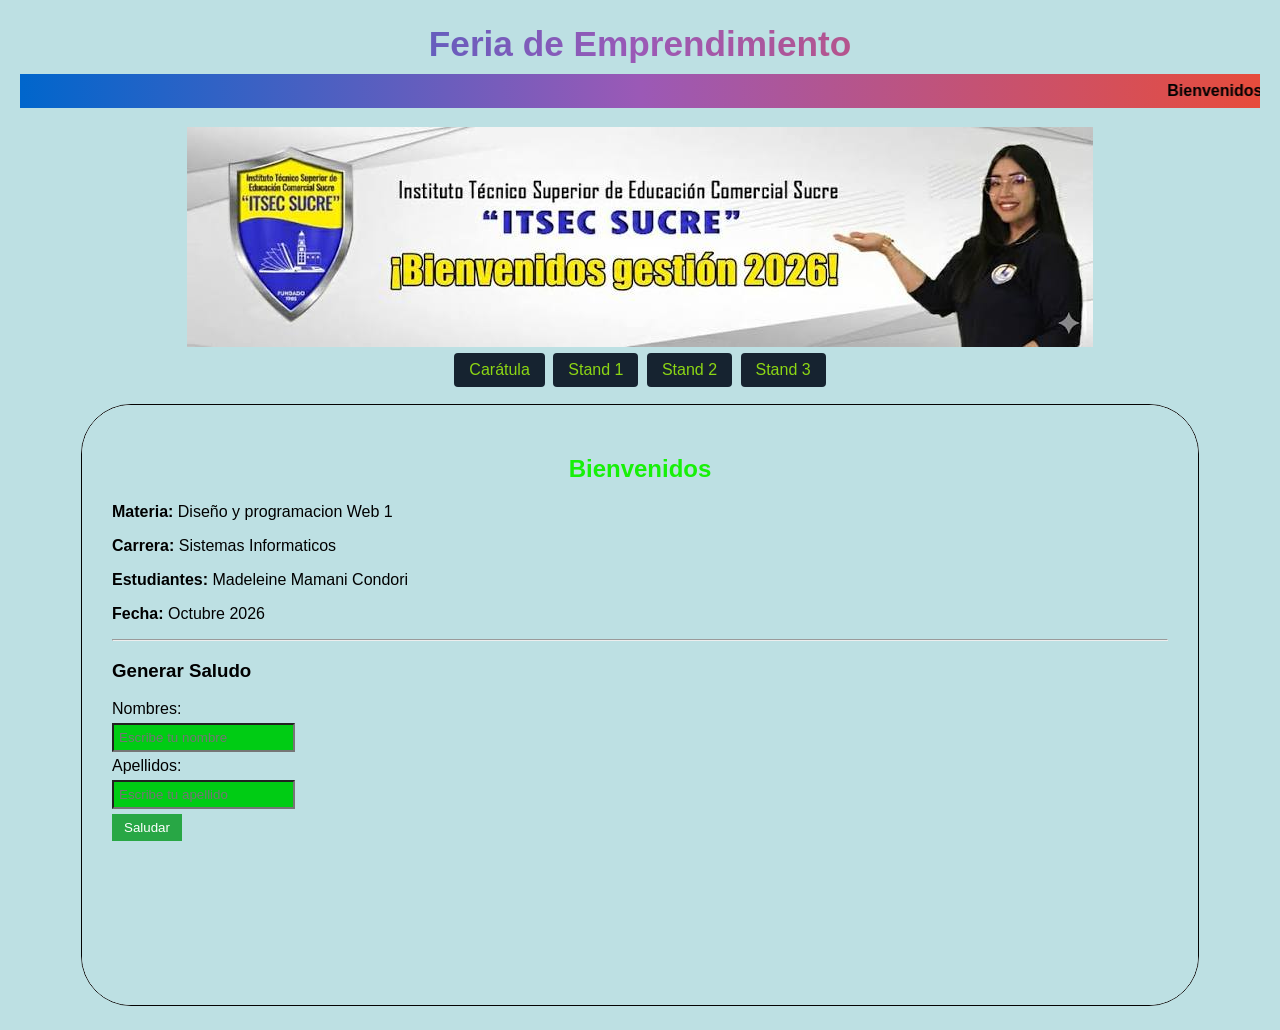
<file: index.html>
<!DOCTYPE html>
<html lang="es">
<head>
  <meta charset="UTF-8">
  <title>Feria de Emprendimiento ITSEC Sucre</title>
  <link rel="stylesheet" href="style.css">
</head>
<body>

  <h1>Feria de Emprendimiento</h1>

  <marquee class="mi-marquesina">
    Bienvenidos a nuestro sitio web de la feria de emprendimiento ITSEC SUCRE.
  </marquee>
    <center>
        <img src="itsec.jpg" alt="Logo">
    </center>
    

  <div class="menu-botones">
    <a href="caratula.html" target="mi_frame" class="boton">Carátula</a>
    <a href="stand1.html" target="mi_frame" class="boton">Stand 1</a>
    <a href="stand2.html" target="mi_frame" class="boton">Stand 2</a>
    <a href="stand3.html" target="mi_frame" class="boton">Stand 3</a>
  </div>

  <div class="contenedor-frame">
    <iframe name="mi_frame" src="caratula.html"></iframe>
  </div>
  
</body>
</html>
</file>
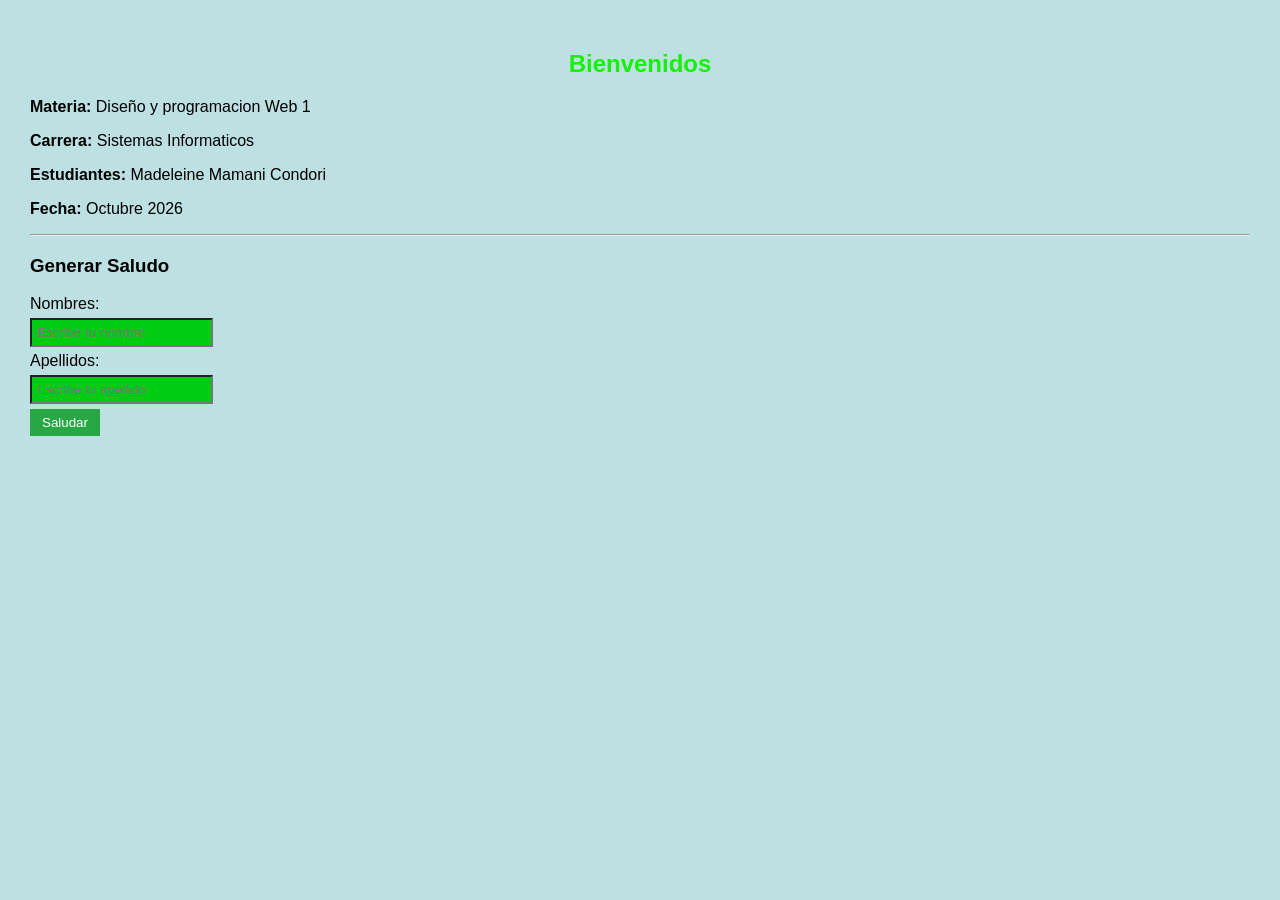
<file: caratula.html>
<!DOCTYPE html>
<html lang="es">
<head>
  <meta charset="UTF-8">
  <link rel="stylesheet" href="style.css">
</head>
<body >

  <div class="contenido">
    <center>
        <h2 style="color: rgb(23, 240, 8);">Bienvenidos</h2>
    </center>
    
    <p><strong>Materia:</strong> Diseño y programacion Web 1</p>
    <p><strong>Carrera:</strong> Sistemas Informaticos</p>
    <p><strong>Estudiantes:</strong> Madeleine Mamani Condori </p>
    <p><strong>Fecha:</strong> Octubre 2026</p>
    <HR>
    </HR>

    <h3>Generar Saludo</h3>
    
    <div class="formulario">
      <label for="campoNombres">Nombres:</label><br>
        <input type="text" id="campoNombres" placeholder="Escribe tu nombre"><br>

      <label for="campoApellidos">Apellidos:</label><br>
        <input type="text" id="campoApellidos" placeholder="Escribe tu apellido"><br>

      <button type="button" class="btn-saludo" onclick="mostrarSaludo()">Saludar</button>

  <p id="cajaMensaje"></p>
</div>

  

  <script src="javascript.js"></script>
</body>
</html>
</file>
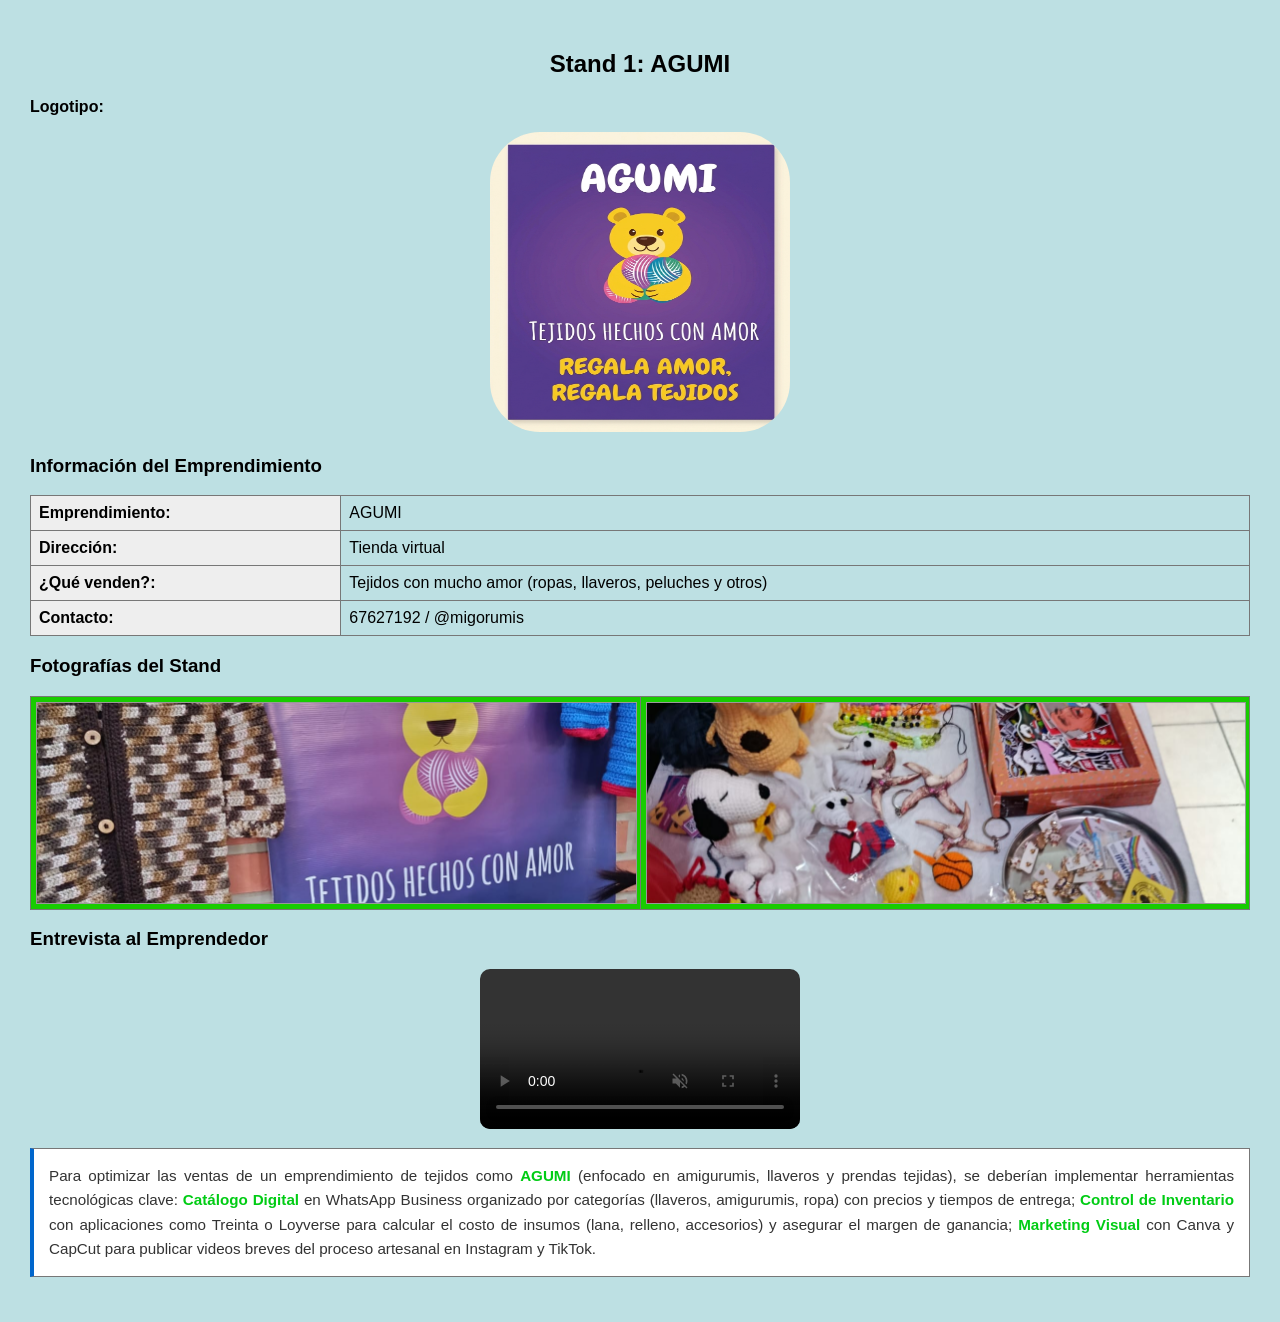
<file: stand1.html>
<!DOCTYPE html>
<html lang="es">
<head>
  <meta charset="UTF-8">
  <link rel="stylesheet" href="style.css">
</head>
<body>

  <div class="contenido">
    <center>
      <h2>Stand 1: AGUMI</h2>
    </center>
    
    <p><strong>Logotipo:</strong></p>
    <center>
      <img src="AGUMI.jpg" alt="Logo Stand 1" style="height: 300px; width: 300px; border-radius: 50px;"> 
    </center>

    <h3>Información del Emprendimiento</h3>
    <table>
      <tr>
        <th><label>Emprendimiento:</label></th>
        <td>AGUMI</td>
      </tr>
      <tr>
        <th><label>Dirección:</label></th>
        <td>Tienda virtual</td>
      </tr>
      <tr>
        <th><label>¿Qué venden?:</label></th>
        <td>Tejidos con mucho amor (ropas, llaveros, peluches y otros)</td>
      </tr>
      <tr>
        <th><label>Contacto:</label></th>
        <td>67627192 / @migorumis</td>
      </tr>
    </table>

    <h3>Fotografías del Stand</h3>
    <table class="tabla-galeria">
      <tr>
        <td>
          <img src="agumi.jpeg" alt="Foto 1 del stand">
        </td>
        <td>
          <img src="agumi 1.jpeg" alt="Foto 2 del stand">
        </td>
      </tr>
    </table>

    <h3>Entrevista al Emprendedor</h3>
    <center>
      <video src="agumi.mp4" controls width="320" muted loop ></video>
    </center>

    <p class="parrafo-herramientas">
      Para optimizar las ventas de un emprendimiento de tejidos como <strong>AGUMI</strong> (enfocado en amigurumis, llaveros y prendas tejidas), se deberían implementar herramientas tecnológicas clave: <strong>Catálogo Digital</strong> en WhatsApp Business organizado por categorías (llaveros, amigurumis, ropa) con precios y tiempos de entrega; <strong>Control de Inventario</strong> con aplicaciones como Treinta o Loyverse para calcular el costo de insumos (lana, relleno, accesorios) y asegurar el margen de ganancia; <strong>Marketing Visual</strong> con Canva y CapCut para publicar videos breves del proceso artesanal en Instagram y TikTok.
    </p>
       
  </div>

</body>
</html>
</file>
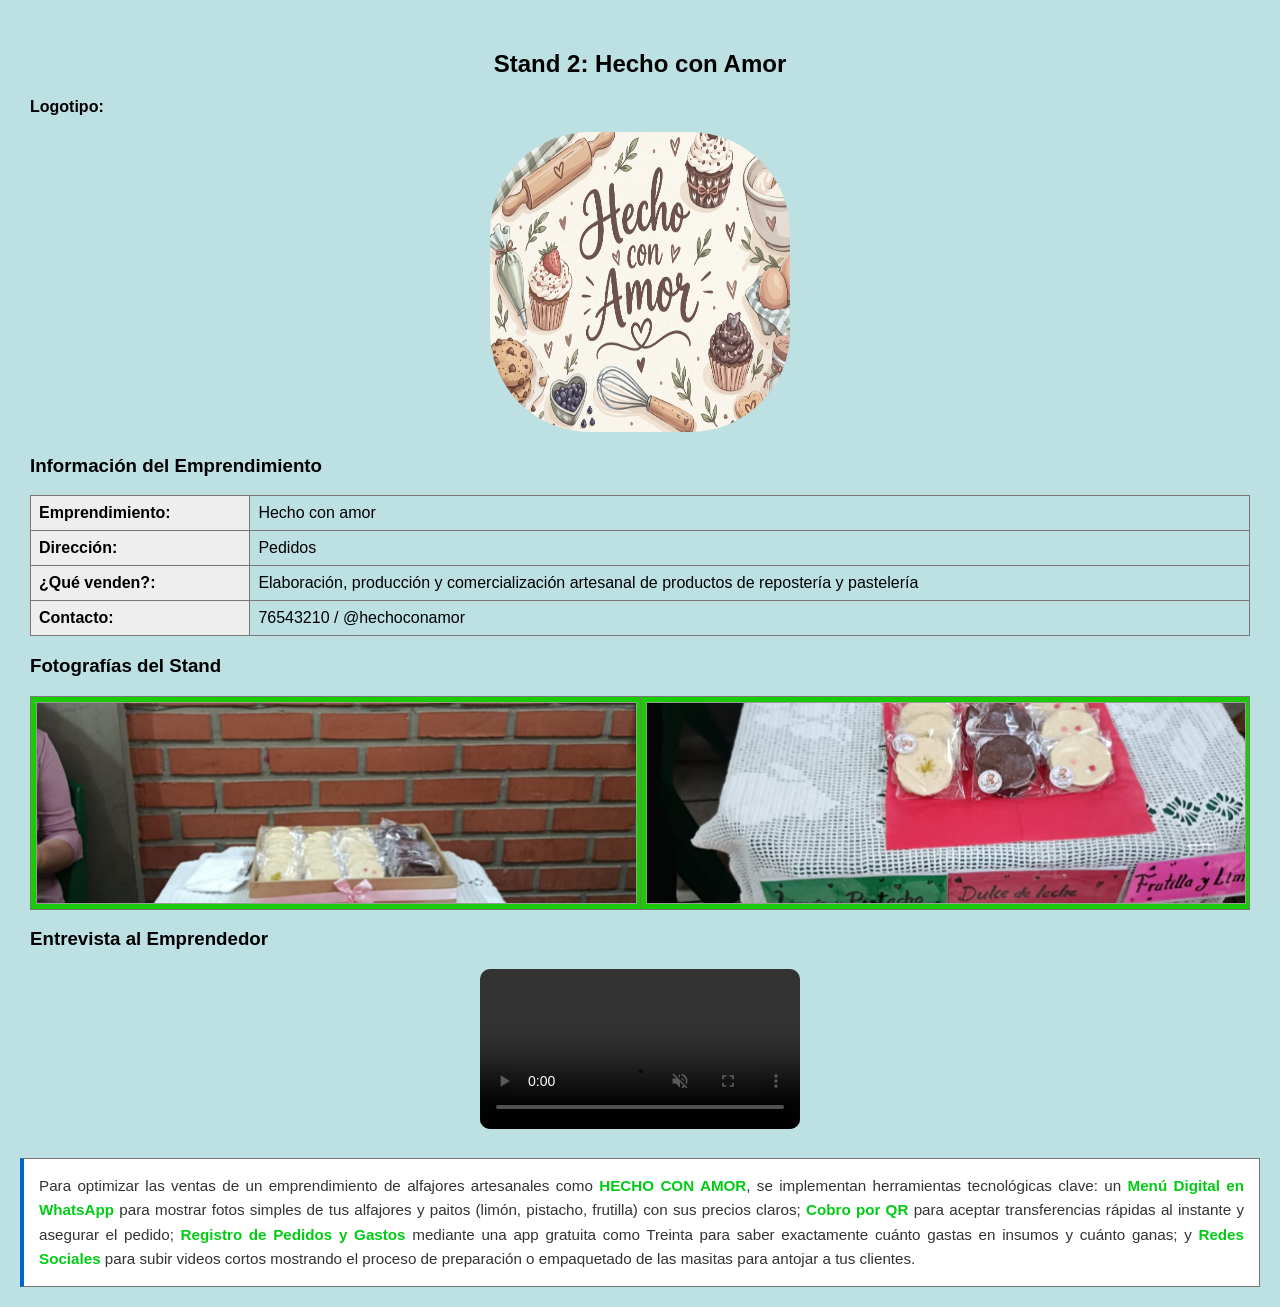
<file: stand2.html>
<!DOCTYPE html>
<html lang="es">
<head>
  <meta charset="UTF-8">
  <link rel="stylesheet" href="style.css">
</head>
<body>

  <div class="contenido">
    <center>
        <h2>Stand 2: Hecho con Amor</h2>
    </center>
    <p><strong>Logotipo:</strong> </p>
      <center>
        <img src="hecho con amor.jpg" alt="Logo Stand 2" style="height: 300px; width: 300px;border-radius: 100px;" >
      </center>
    <h3>Información del Emprendimiento</h3>
    <table>
      <tr>
        <th><label>Emprendimiento:</label></th>
        <td>Hecho con amor</td>
      </tr>
      <tr>
        <th><label>Dirección:</label></th>
        <td>Pedidos</td>
      </tr>
      <tr>
        <th><label>¿Qué venden?:</label></th>
        <td>Elaboración, producción y comercialización artesanal de productos de repostería y pastelería</td>
      </tr>
      <tr>
        <th><label>Contacto:</label></th>
        <td>76543210 / @hechoconamor</td>
      </tr>
    </table>

    <h3>Fotografías del Stand</h3>
   <table class="tabla-galeria">
      <tr>
       
        <td>
          <img src="hechocon amor 1.jpeg" alt="Foto 2 del stand">
        </td>
        <td>
          <img src="hecho con amor 2.jpeg" alt="Foto de nosotros en el stand">
        </td>
      </tr>
    </table>
    <h3>Entrevista al Emprendedor</h3>
    
     <center>
            <video src="con amor.mp4" controls width="320" muted loop ></video>
     </center>
  </div>
  <p class="parrafo-herramientas">
  Para optimizar las ventas de un emprendimiento de alfajores artesanales como <strong>HECHO CON AMOR</strong>, se implementan herramientas tecnológicas clave: un <strong>Menú Digital en WhatsApp</strong> para mostrar fotos simples de tus alfajores y paitos (limón, pistacho, frutilla) con sus precios claros; <strong>Cobro por QR</strong> para aceptar transferencias rápidas al instante y asegurar el pedido; <strong>Registro de Pedidos y Gastos</strong> mediante una app gratuita como Treinta para saber exactamente cuánto gastas en insumos y cuánto ganas; y <strong>Redes Sociales</strong> para subir videos cortos mostrando el proceso de preparación o empaquetado de las masitas para antojar a tus clientes.
  </p>    

</body>
</html>
</file>
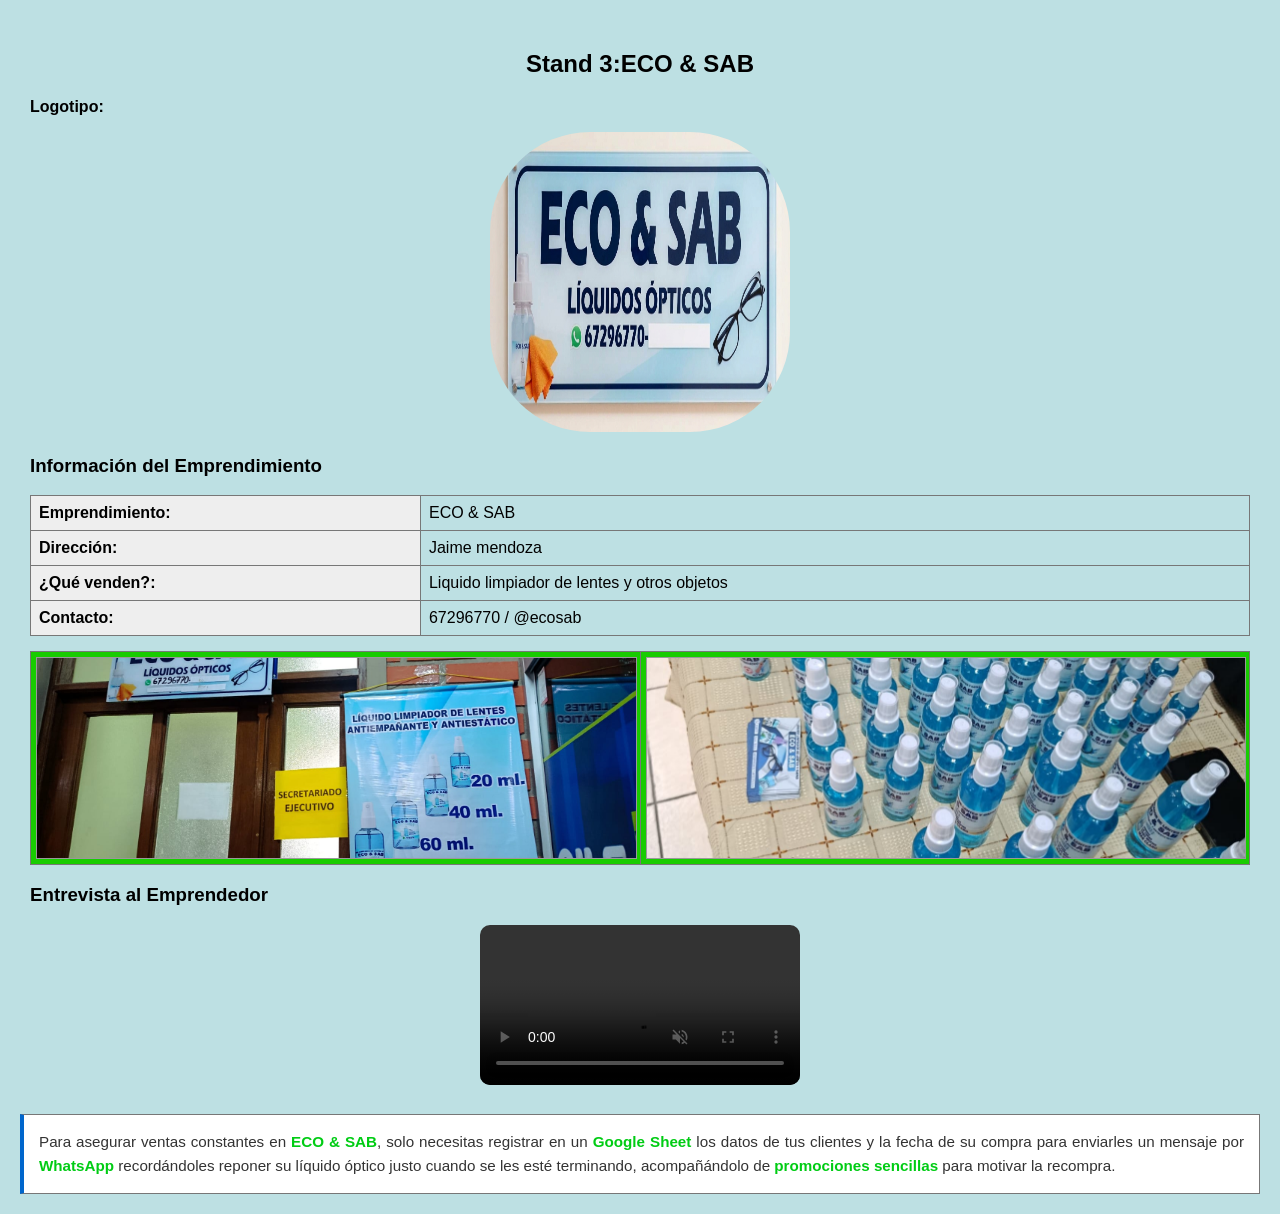
<file: stand3.html>
<!DOCTYPE html>
<html lang="es">
<head>
  <meta charset="UTF-8">
  <link rel="stylesheet" href="style.css">
</head>
<body>

  <div class="contenido">
    <center>
      <h2>Stand 3:ECO & SAB</h2>
    </center>

    <p><strong>Logotipo:</strong></p>
      <center>
        <img src="eco sab.jpg" alt="Logo Stand 2" style="height: 300px; width: 300px;border-radius: 100px;" >
      </center>
    <h3>Información del Emprendimiento</h3>
    <table>
      <tr>
        <th><label>Emprendimiento:</label></th>
        <td>ECO & SAB</td>
      </tr>
      <tr>
        <th><label>Dirección:</label></th>
        <td>Jaime mendoza</td>
      </tr>
      <tr>
        <th><label>¿Qué venden?:</label></th>
        <td>Liquido limpiador de lentes y otros objetos </td>
      </tr>
      <tr>
        <th><label>Contacto:</label></th>
        <td>67296770 / @ecosab</td>
      </tr>
    </table>

    <table class="tabla-galeria">
      <tr>
        <td>
          <img src="ecosab1.jpeg" alt="Foto 1 del stand">
        </td>
        <td>
          <img src="ecosab2.jpeg" alt="Foto 2 del stand">
        </td>
       
      </tr>
    </table>
    <h3>Entrevista al Emprendedor</h3>
    
     <center>
            <video src="eco.mp4" controls width="320" muted loop ></video>
     </center>
  </div>
  <p class="parrafo-herramientas">
  Para asegurar ventas constantes en <strong>ECO & SAB</strong>, solo necesitas registrar en un <strong>Google Sheet</strong> los datos de tus clientes y la fecha de su compra para enviarles un mensaje por <strong>WhatsApp</strong> recordándoles reponer su líquido óptico justo cuando se les esté terminando, acompañándolo de <strong>promociones sencillas</strong> para motivar la recompra.
  </p>

</body>
</html>
</file>
<file: style.css>
body {
  font-family: Arial, sans-serif;
  background-color: #bde0e3;
  margin: 20px;
}


h1 {
  text-align: center;
  font-size: 2.2rem;
  margin-bottom: 10px;
  background: linear-gradient(90deg, #0066cc, #9b59b6, #e74c3c);
  -webkit-background-clip: text;
  background-clip: text;
  -webkit-text-fill-color: transparent;
  color: transparent;
}

.mi-marquesina {
  background: linear-gradient(90deg, #0066cc, #9b59b6, #e74c3c);
  padding: 8px;
  margin-bottom: 15px;
  font-weight: bold;
}


.menu-botones {
  text-align: center;
  margin-bottom: 15px;
}

.boton {
  display: inline-block;
  padding: 8px 15px;
  background-color: #162330;
  color: rgb(140, 214, 20);
  text-decoration: none;
  margin: 2px;
  border-radius: 4px;
}

.boton:hover {
  background-color: #004499;
}


.contenedor-frame {
  text-align: center;
}

iframe {
  width: 90%;
  height: 600px;
  border: 1px solid #040303;
  background-color: white;
  border-radius: 50px;
}


.contenido {
  padding: 10px;
  
}


table {
  width: 100%;
  border-collapse: collapse;
  margin: 15px 0;
}

table, th, td {
  border: 1px solid #777777;
}

th, td {
  padding: 8px;
  text-align: left;
}

th {
  background-color: #eeeeee;
}


.galeria {
  display: flex;
  gap: 10px;
  margin: 15px 0;
}

.galeria img {
  width: 50%;
  height: 100px;
  object-fit: cover;
  border: 1px solid #999999;
}

.tabla-galeria {
  width: 100%;
  border-collapse: collapse;
  margin: 15px 0;
  background: #18cc00;
}

.tabla-galeria td {
  width: 33.33%;
  text-align: center;
  padding: 5px;
  vertical-align: middle;
}

.tabla-galeria img {
  width: 100%;
  height: 200px;
  object-fit: cover;
  border: 1px solid #999999;
  display: block;
}


.formulario {
  margin-top: 15px;
}

.formulario input {
  padding: 5px;
  margin: 5px 0;
  background-color: rgb(50, 55, 205);
  background: #00cc14;
}

.btn-saludo {
  padding: 6px 12px;
  background-color: #28a745;
  color: white;
  border: none;
  cursor: pointer;
}

#mensaje {
  margin-top: 10px;
  font-weight: bold;
  color: #0066cc;
  white-space: pre-line;
}
video{
  border: #32cf1d;
  border-radius: 10px;
}

.parrafo-herramientas {
  background-color: #ffffff;
  padding: 15px;
  border: 1px solid #777777;
  border-left: 4px solid #0066cc;
  line-height: 1.6;
  text-align: justify;
  margin: 15px 0;
  font-size: 0.95rem;
  color: #333333;
}

.parrafo-herramientas strong {
  color: #00cc14;
}
</file>
